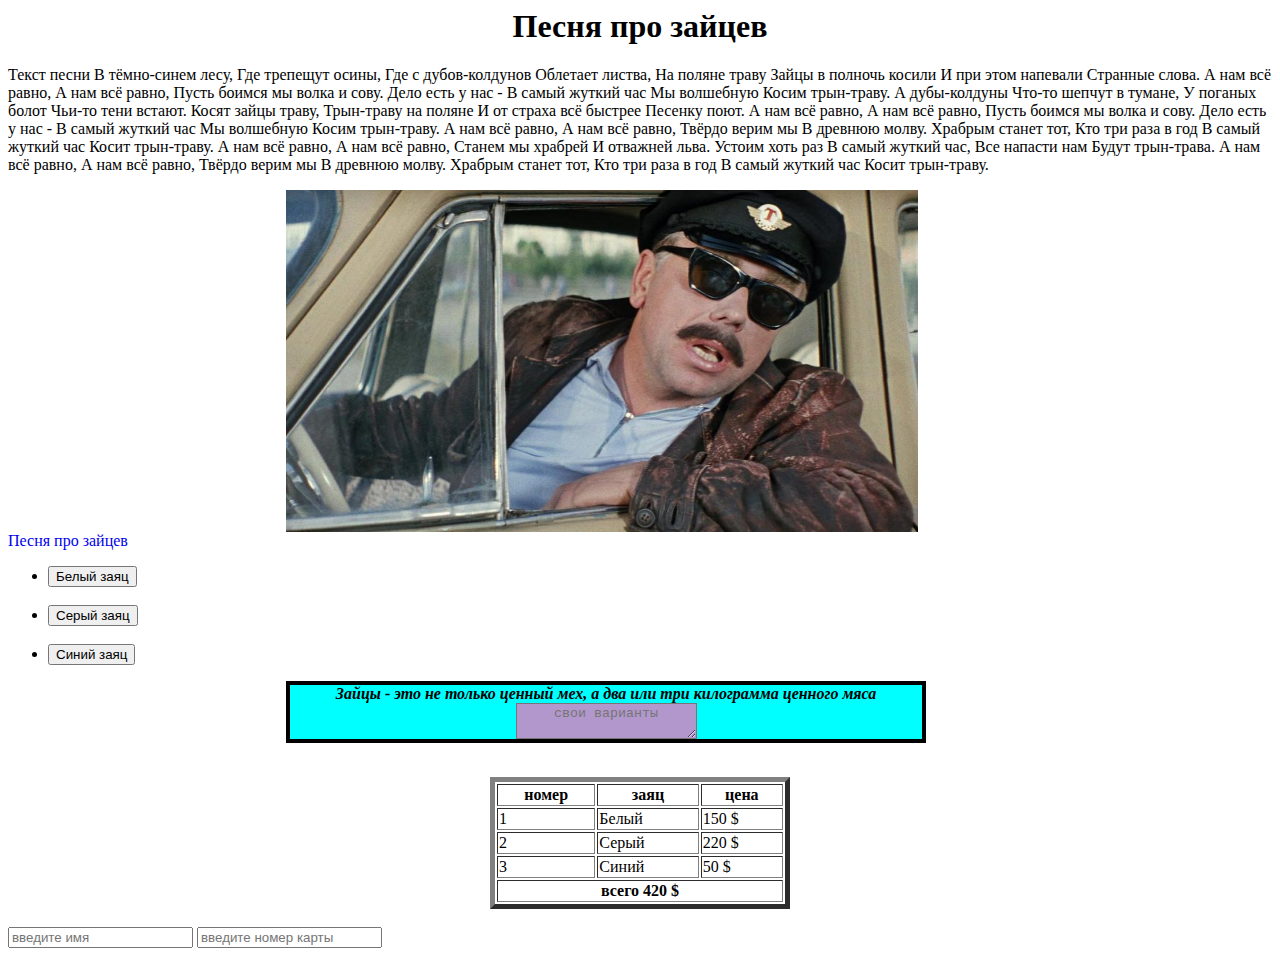
<file: home work.html>
<!DOCTYPE <html>
<html>
<head>
    <link href="./dzStyle.css" rel="stylesheet">
    <title>домашняя работа</title>
</head> 
<body>
<h1 class="body-header"> <strong>Песня про зайцев</strong> </h1>
<p>
    Текст песни
    В тёмно-синем лесу,
    Где трепещут осины,
    Где с дубов-колдунов
    Облетает листва,
    На поляне траву
    Зайцы в полночь косили
    И при этом напевали
    Странные слова.
    А нам всё равно,
    А нам всё равно,
    Пусть боимся мы волка и сову.
    Дело есть у нас -
    В самый жуткий час
    Мы волшебную
    Косим трын-траву.
    А дубы-колдуны
    Что-то шепчут в тумане,
    У поганых болот
    Чьи-то тени встают.
    Косят зайцы траву,
    Трын-траву на поляне
    И от страха всё быстрее
    Песенку поют.
    А нам всё равно,
    А нам всё равно,
    Пусть боимся мы волка и сову.
    Дело есть у нас -
    В самый жуткий час
    Мы волшебную
    Косим трын-траву.
    А нам всё равно,
    А нам всё равно,
    Твёрдо верим мы
    В древнюю молву.
    Храбрым станет тот,
    Кто три раза в год
    В самый жуткий час
    Косит трын-траву.
    А нам всё равно,
    А нам всё равно,
    Станем мы храбрей
    И отважней льва.
    Устоим хоть раз
    В самый жуткий час,
    Все напасти нам
    Будут трын-трава.
    А нам всё равно,
    А нам всё равно,
    Твёрдо верим мы
    В древнюю молву.
    Храбрым станет тот,
    Кто три раза в год
    В самый жуткий час
    Косит трын-траву. 
</p>
<img class="body-img" src="images/brilliantovaya-ruka_0.jpg" width="50%">
<br>
<a class="body-href" href="https://text-pesni.com/pesnya/pokazat/2248/yurij-nikulin/tekst-perevod-pesni-pesnya-pro-zajcev-iz-kf-brilliantovaya-ruka/">Песня про зайцев</a>
<ul>
    <li><button>Белый заяц</button></li>
    <br>
    <li><button>Серый заяц</button></li>
    <br>
    <li><button>Синий заяц</button></li>
</ul>
<p class="body-inf">
   <i><strong>Зайцы - это не только ценный мех, а два или три килограмма ценного мяса</strong></i> 
   <textarea class="body-textarea" placeholder="свои варианты"></textarea> 
</p>
<br>
<table class="body-table" border="5px">
    <tr>
       <th>номер</th>
       <th>заяц</th>
       <th>цена</th> 
    </tr>
    <tr>
       <td>1</td>
       <td>Белый</td> 
       <td>150 $</td>
    </tr>
    <tr>
        <td>2</td>
        <td>Серый</td>
        <td>220 $</td>
    </tr>
    <tr>
        <td>3</td>
        <td>Синий</td>
        <td>50 $</td>
    </tr>
    <tr>
        <th colspan="4">всего 420 $</th>
    </tr>
</table>
<br>
<input type="text" placeholder="введите имя">
<input type="password" placeholder="введите номер карты">

</body>
</html>
</file>
<file: dzStyle.css>
a{
    text-decoration: none;
}
.body-header{
    text-align: center;
}
.body-img{
margin-left: 22%;
}
.body-inf{
    text-align: center;
    border: 4px solid black;
    width: 50%;
    margin-left: 22%;
    background-color: aqua;
}
.body-textarea{
    background-color: rgb(178, 151, 204);
    color: aliceblue;
    text-align: center;
}
.body-table{
    width: 300px;
    margin: auto;
}
</file>
